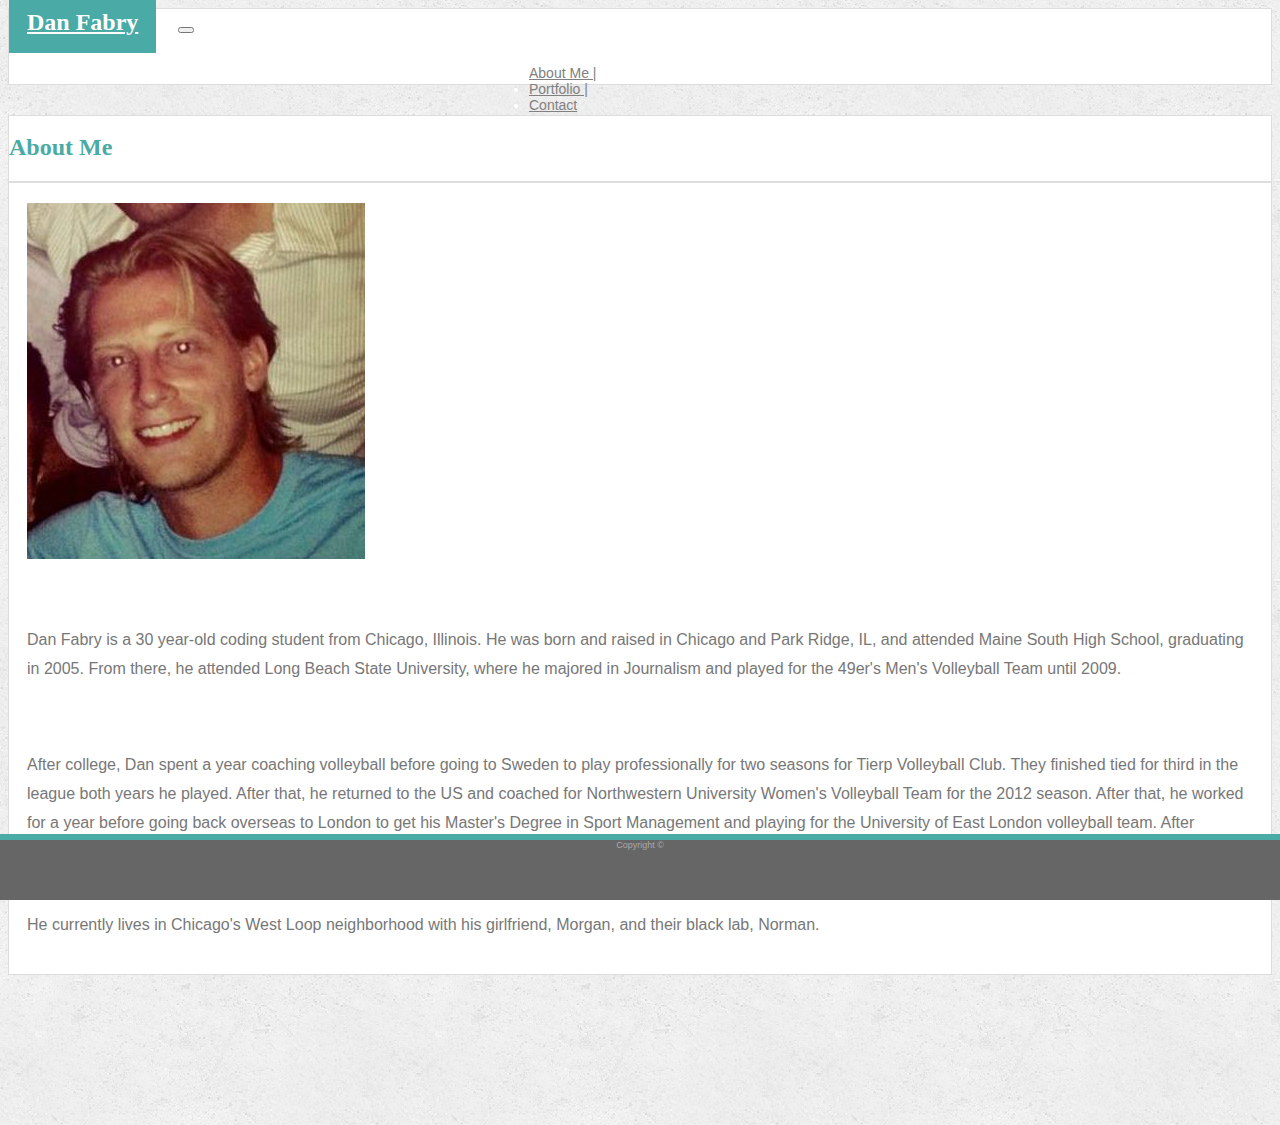
<file: index.html>
<!DOCTYPE html>
<html>

<head>
    <meta name="viewport" content="width=device-width, initial-scale=1.0">
    <link rel="stylesheet" href="https://stackpath.bootstrapcdn.com/bootstrap/4.1.0/css/bootstrap.min.css" integrity="sha384-9gVQ4dYFwwWSjIDZnLEWnxCjeSWFphJiwGPXr1jddIhOegiu1FwO5qRGvFXOdJZ4"
        crossorigin="anonymous">
    <link rel="stylesheet" href="style.css">
    <title>Dan Fabry | Homepage</title>
</head>

<body>
    <header>
    <nav class="container x-auto navbar navbar-expand-lg bg-light">
        <a class="navbar-brand" href="#">Dan Fabry</a>
        <button class="navbar-toggler" type="button" data-toggle="collapse" data-target="#navbarNav" aria-controls="navbarNav" aria-expanded="false"
            aria-label="Toggle navigation">
            <span class="navbar-toggler-icon"></span>
        </button>
        <div class="collapse navbar-collapse" id="navbarNav">
            <ul class="navbar-nav">
                <li class="nav-item">
                    <a class="nav-link" href="./index.html">About Me |</a>
                </li>
                <li class="nav-item">
                    <a class="nav-link" href="./portfolio.html">Portfolio |</a>
                </li>
                <li class="nav-item">
                    <a class="nav-link" href="./contact.html">Contact</a>
                </li>
            </ul>
        </div>
    </nav>
    </header>

    <div class="container mx-auto">
        <div class="row">
            <div class="col-md-12 about_me">
                <h2>About Me</h2>
            </div>
        </div>
        <div class="row">
            <div class="col-md-2 col-sm-12 float-md-left">
                <img class="headshot img-fluid" src="./Images/Headshot.jpeg" alt="Headshot">
            </div>
            <div class="col-md-10 text col-sm-12">
                <p>
                    <br>Dan Fabry is a 30 year-old coding student from Chicago, Illinois. He was born and raised in Chicago and
                    Park Ridge, IL, and attended Maine South High School, graduating in 2005. From there, he attended Long
                    Beach State University, where he majored in Journalism and played for the 49er's Men's Volleyball Team
                    until 2009.</p>
            </div>
        </div>
        <div class="row">
            <div class="col-sm-12 text">
                <p>After college, Dan spent a year coaching volleyball before going to Sweden to play professionally for two
                    seasons for Tierp Volleyball Club. They finished tied for third in the league both years he played. After
                    that, he returned to the US and coached for Northwestern University Women's Volleyball Team for the 2012
                    season. After that, he worked for a year before going back overseas to London to get his Master's Degree
                    in Sport Management and playing for the University of East London volleyball team. After returning from
                    London he found a job with Guaranteed Rate's insurance division, where he worked for two years in sales.
                    He joined the Northwestern Coding Bootcamp in April of 2018.</p>

                <p>He currently lives in Chicago's West Loop neighborhood with his girlfriend, Morgan, and their black lab,
                    Norman.
                </p>
            </div>
        </div>
    </div>

    <footer>

        <div class="fixed-bottom">Copyright ©</div>

    </footer>


</body>

</html>
</file>
<file: style.css>
nav {
    background-color: white;
}

.navbar-brand {
    font-family: Georgia, 'Times New Roman', Times, serif;
    font-size: 24px;
    padding: 18px;
    font-weight: bold; 
    color: white;
    background-color: #4aaaa5;
}

.navbar-collapse {
    padding-left: 480px;
    font-size: 14px;
    color: white;
    font-family: Arial, Helvetica, sans-serif;
}

.nav-link {
    color: grey;
}

header {
    background-color: white;
    margin-bottom: 30px;
    border-bottom: 2px solid #dddddd;
    height: 75px;
}

.bg-light {
    background-color: white;
    color: grey;
    margin-bottom: 30px;
    border-bottom: 2px solid #dddddd;
    height: 75px;
}

.about_me {
    color: #4aaaa5;
    font-size: 24px;
    font-weight: bold;
    margin-left: 18px;
    margin: auto;
    border-bottom: #dddddd solid 2px;
    font-family: Georgia, 'Times New Roman', Times, serif;
}

.container {
    border: solid 1px #dddddd;
    background: white;
    margin-bottom: 150px;
}

.text {
    font-family: Arial, Helvetica, sans-serif;
    color: #777777; 
    padding: 18px;
    line-height: 1.8;
}

.headshot {
    margin-left: 18px;
    margin-right: 30px;
    margin-top: 20px;
    max-width: 100%;
    height: auto;
}

h2 {
    font-weight: bold;
    font-size: 24px;
    margin-top: 18px;
}

body {
    background-image: url("./Images/concrete_seamless.png")
}

footer {
    width: 100%;
    height: 60px;
    background-color: #666666;
    text-align: center;
    font-size: 9px;
    font-family: Arial, Helvetica, sans-serif;
    color: #aaa8a8;
    border-top: #4aaaa5 solid 6px;
    margin-top: 150px;
    position: fixed;
    left: 0 ; right: 0; bottom: 0; 
}
.form-group {
    margin-left: 18px;
    font-family: Arial, Helvetica, sans-serif;
    color: #777777;
    font-size: 14px;
}

.message {
    height: 200px;
}

button {
    margin-left: 18px;
    margin-bottom: 18px;
    color: #4aaaa5;
}

.formGroupExampleInput {
    font-family: Arial, Helvetica, sans-serif;
    color: #777777;
    line-height: 1.8;
}

.portimages {
    height: auto;
    width: 100%;
}
</file>
